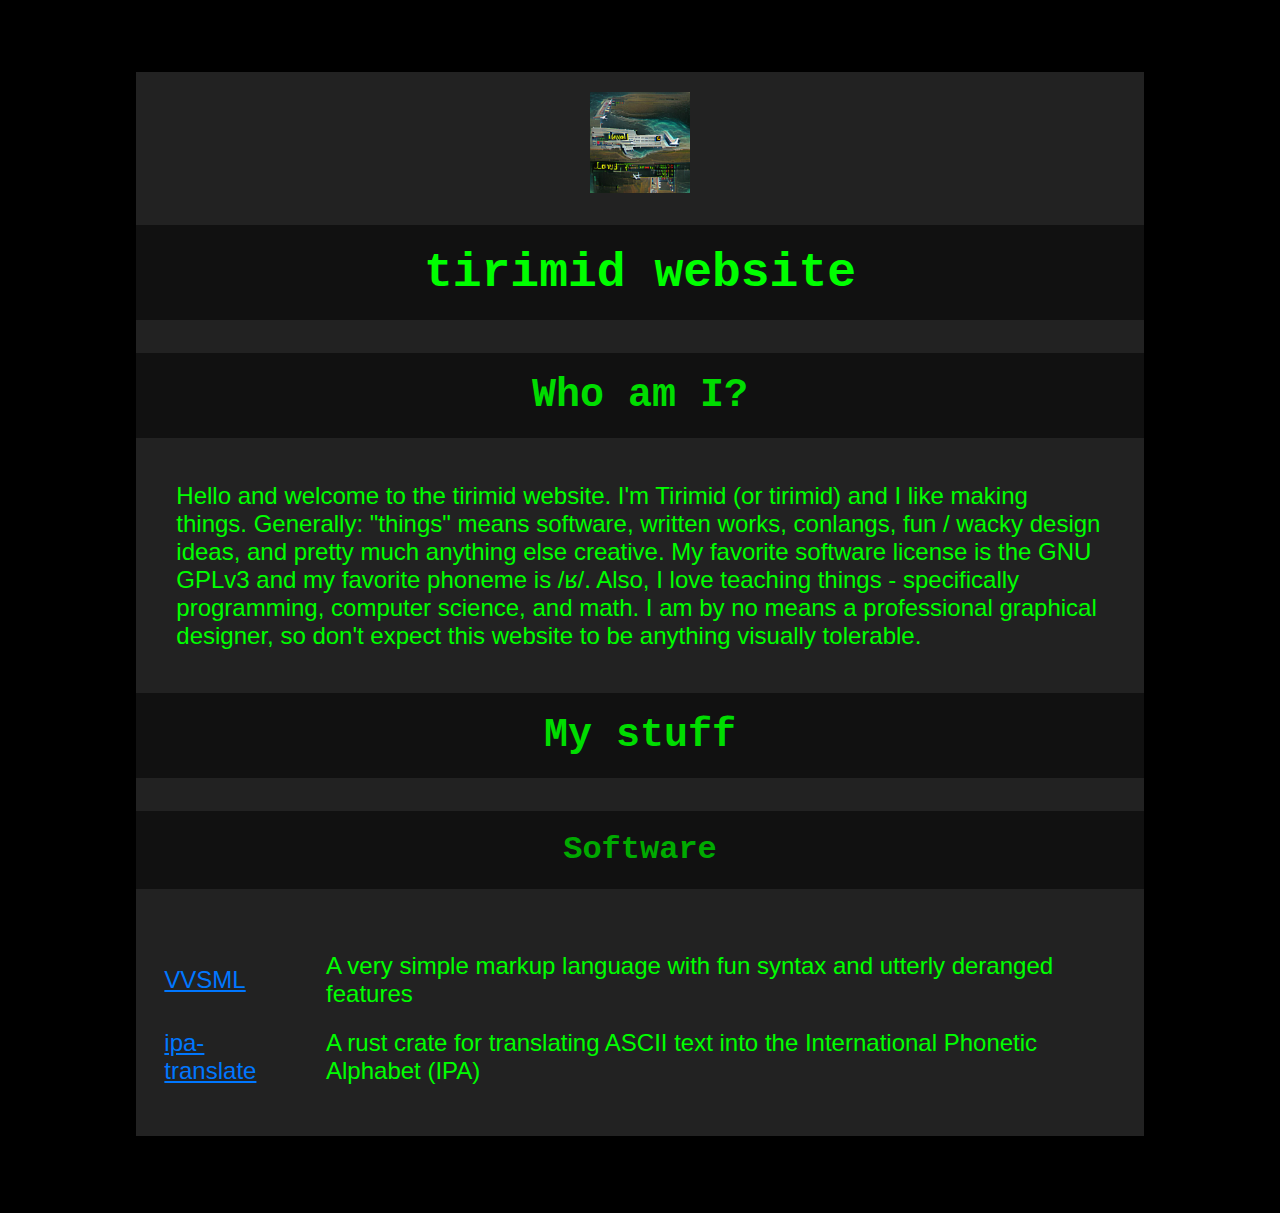
<file: index.html>
<html>
  <head>
    <title>tirimid website</title>
    <link rel="icon" type="image/x-icon" href="res/img/favicon.ico">
    <link rel="stylesheet" href="style.css">
  </head>
  <body>
    <center>
      <img src="res/img/favicon.jpg" alt="favicon" width="10%">
    </center>
    <h1>tirimid website</h1>
    <h2>Who am I?</h2>
    <p>
      Hello and welcome to the tirimid website.
      I'm Tirimid (or tirimid) and I like making things.
      Generally: "things" means software, written works, conlangs, fun / wacky
      design ideas, and pretty much anything else creative.
      My favorite software license is the GNU GPLv3 and my favorite phoneme is
      /&#641;/.
      Also, I love teaching things - specifically programming, computer science,
      and math.
      I am by no means a professional graphical designer, so don't expect this
      website to be anything visually tolerable.
    </p>
    <h2>My stuff</h2>
    <h3>Software</h3>
    <table>
      <tr>
        <td>
          <p><a href="my-stuff/software/vvsml.html">VVSML</a></p>
        </td>
        <td>
          <p>
            A very simple markup language with fun syntax and utterly deranged
            features
          </p>
        </td>
      </tr>
      <tr>
        <td>
          <p>
            <a href="my-stuff/software/ipa-translate.html">ipa-translate</a>
          </p>
        </td>
        <td>
          <p>
            A rust crate for translating ASCII text into the International
            Phonetic Alphabet (IPA)
          </p>
        </td>
      </tr>
    </table>
  </body>
</html>
</file>
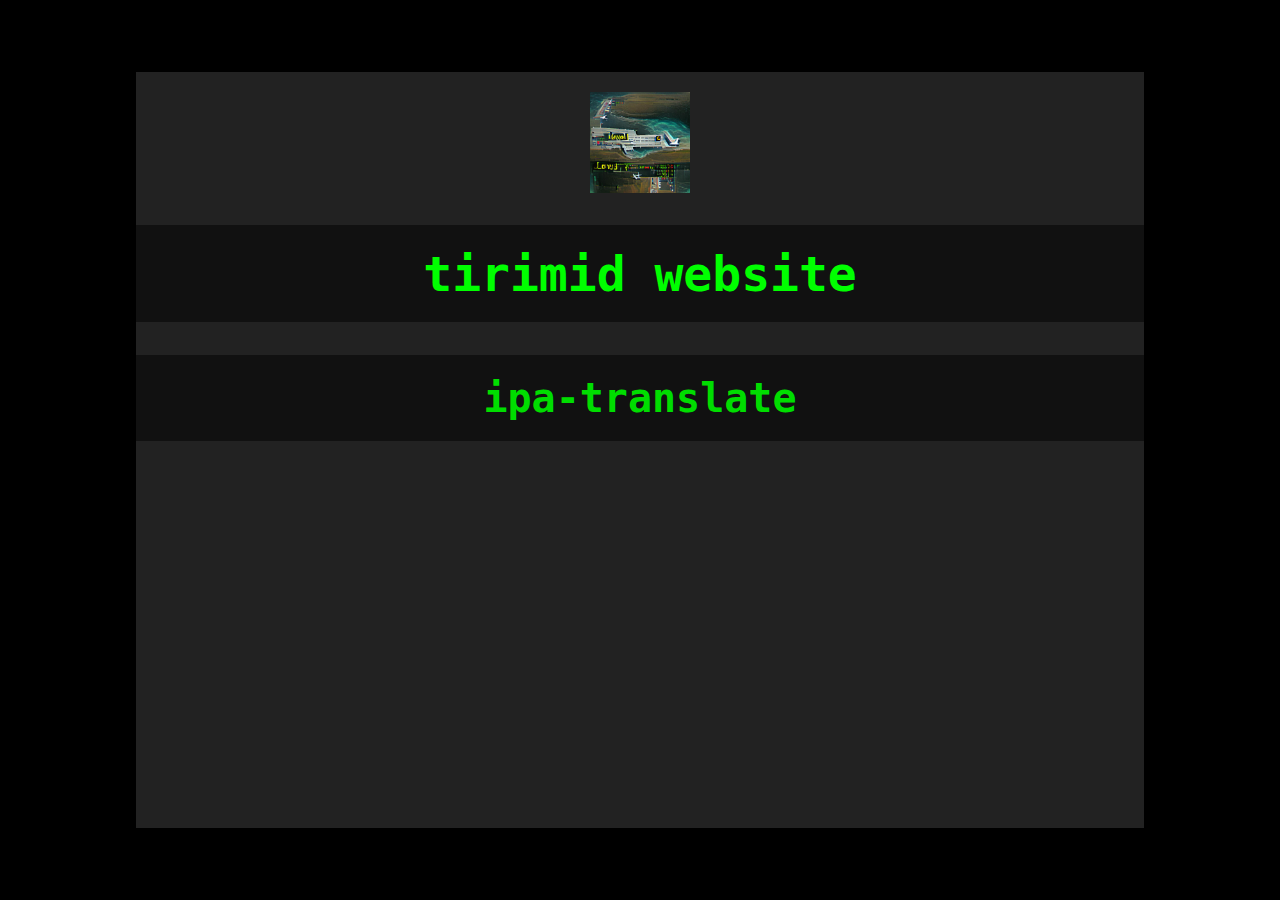
<file: my-stuff/software/ipa-translate.html>
<html>
  <head>
    <title>tirimid website</title>
    <link rel="icon" type="image/x-icon" href="../../res/img/favicon.ico">
    <link rel="stylesheet" href="../../style.css">
  </head>
  <body>
    <center>
      <img src="../../res/img/favicon.jpg" alt="favicon" width="10%">
    </center>
    <h1>tirimid website</h1>
    <h2>ipa-translate</h2>
  </body>
</html>
</file>
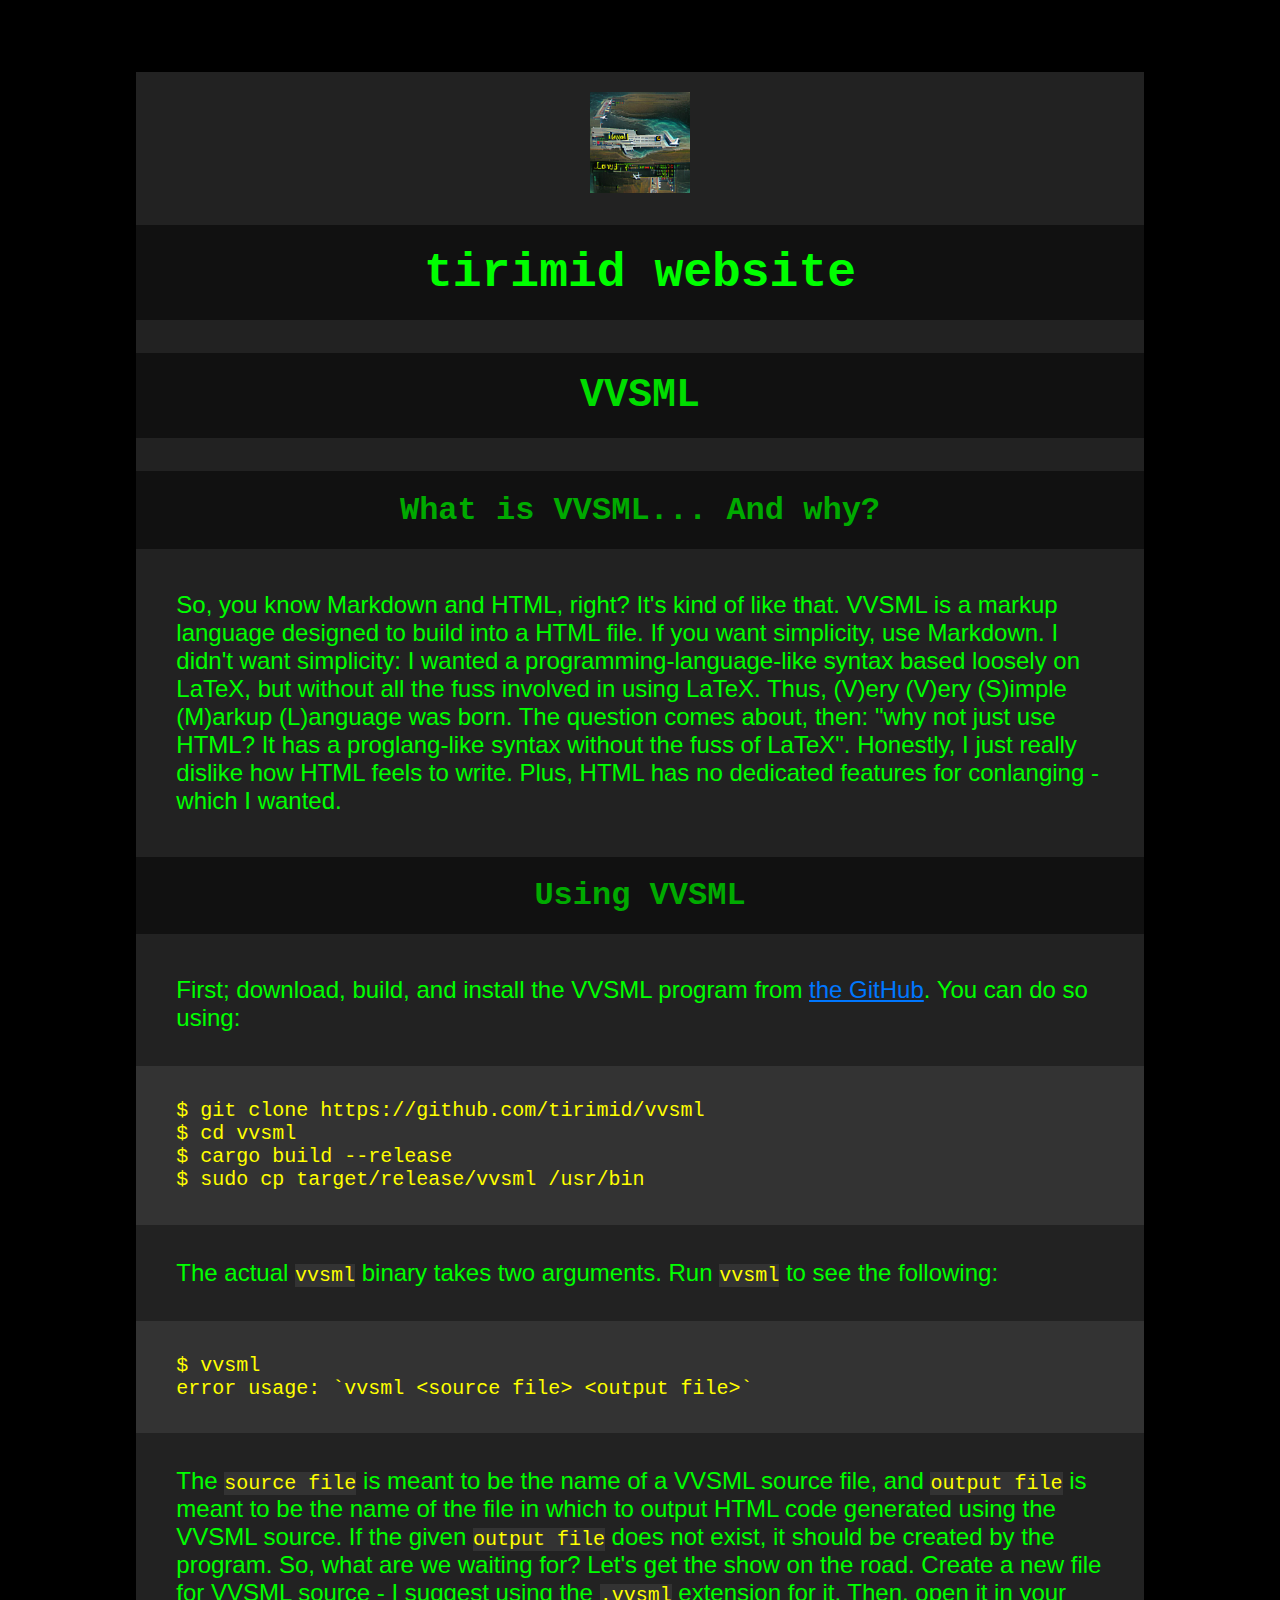
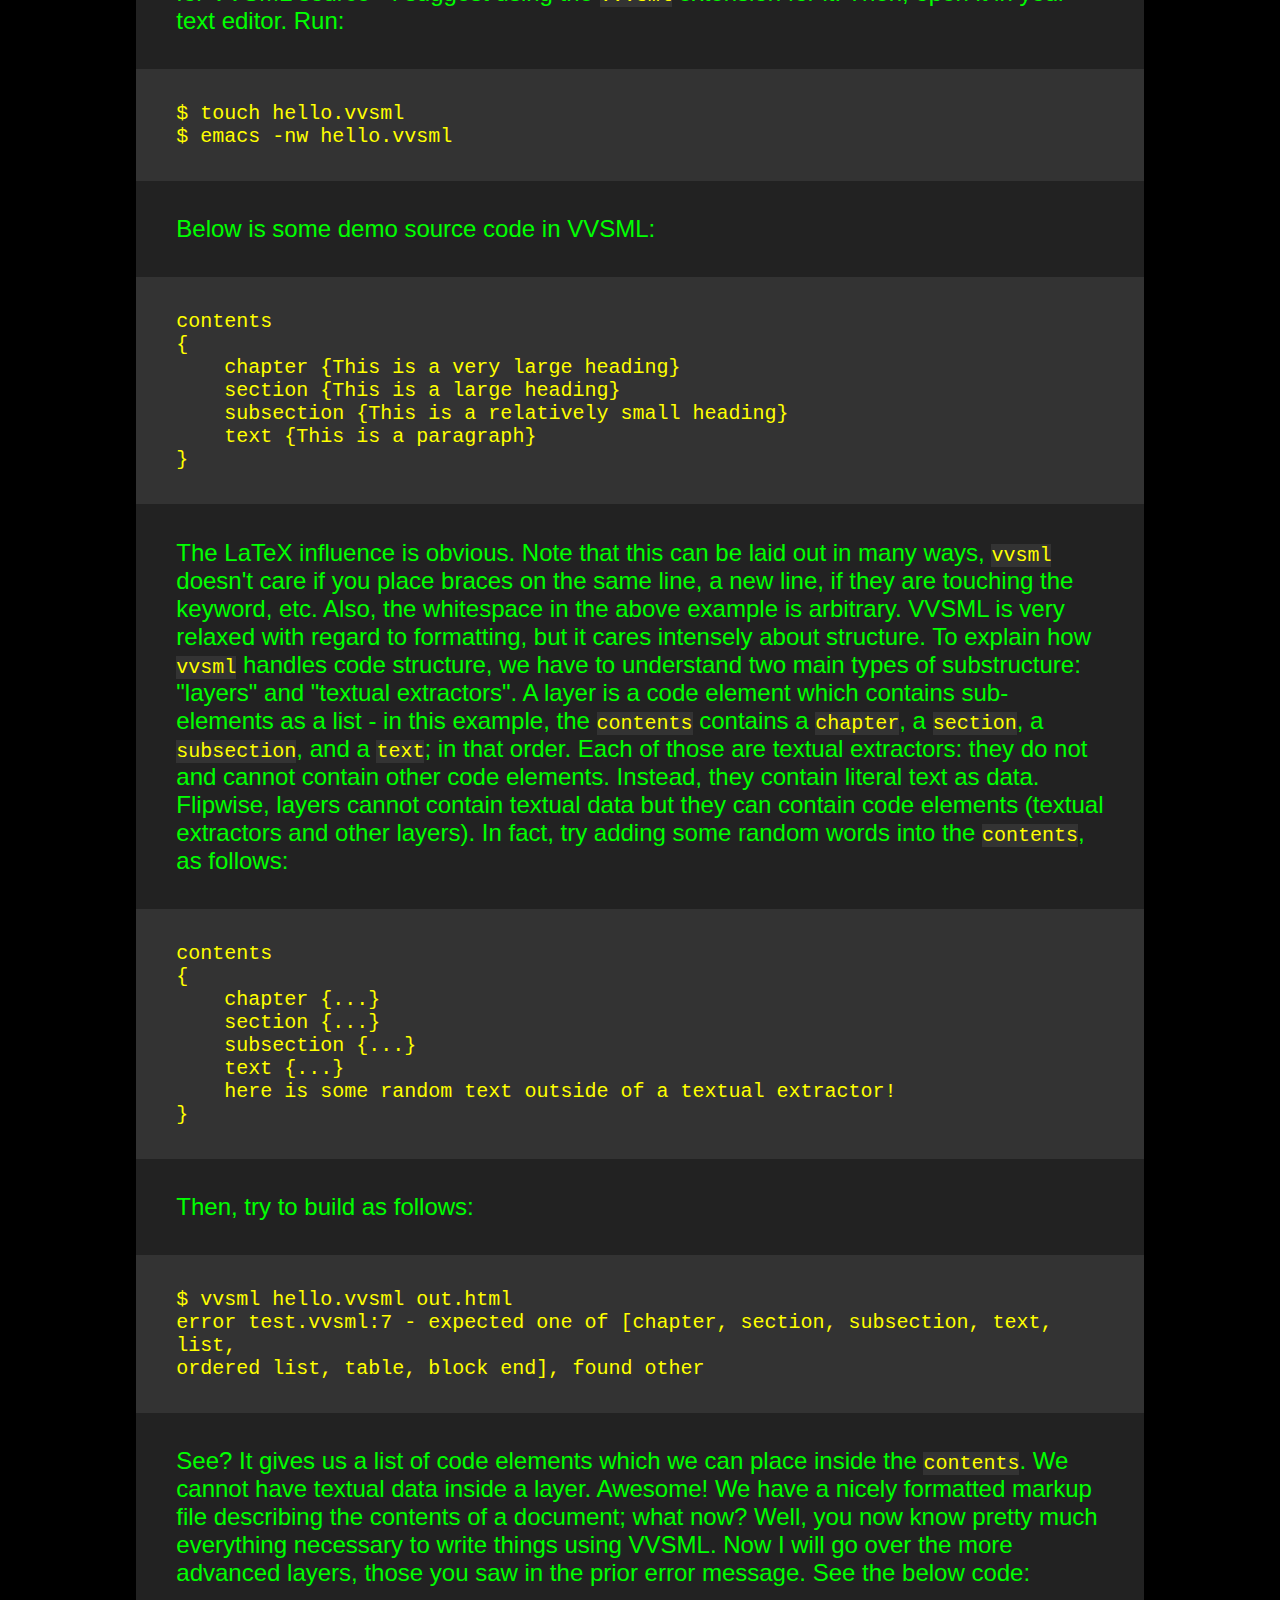
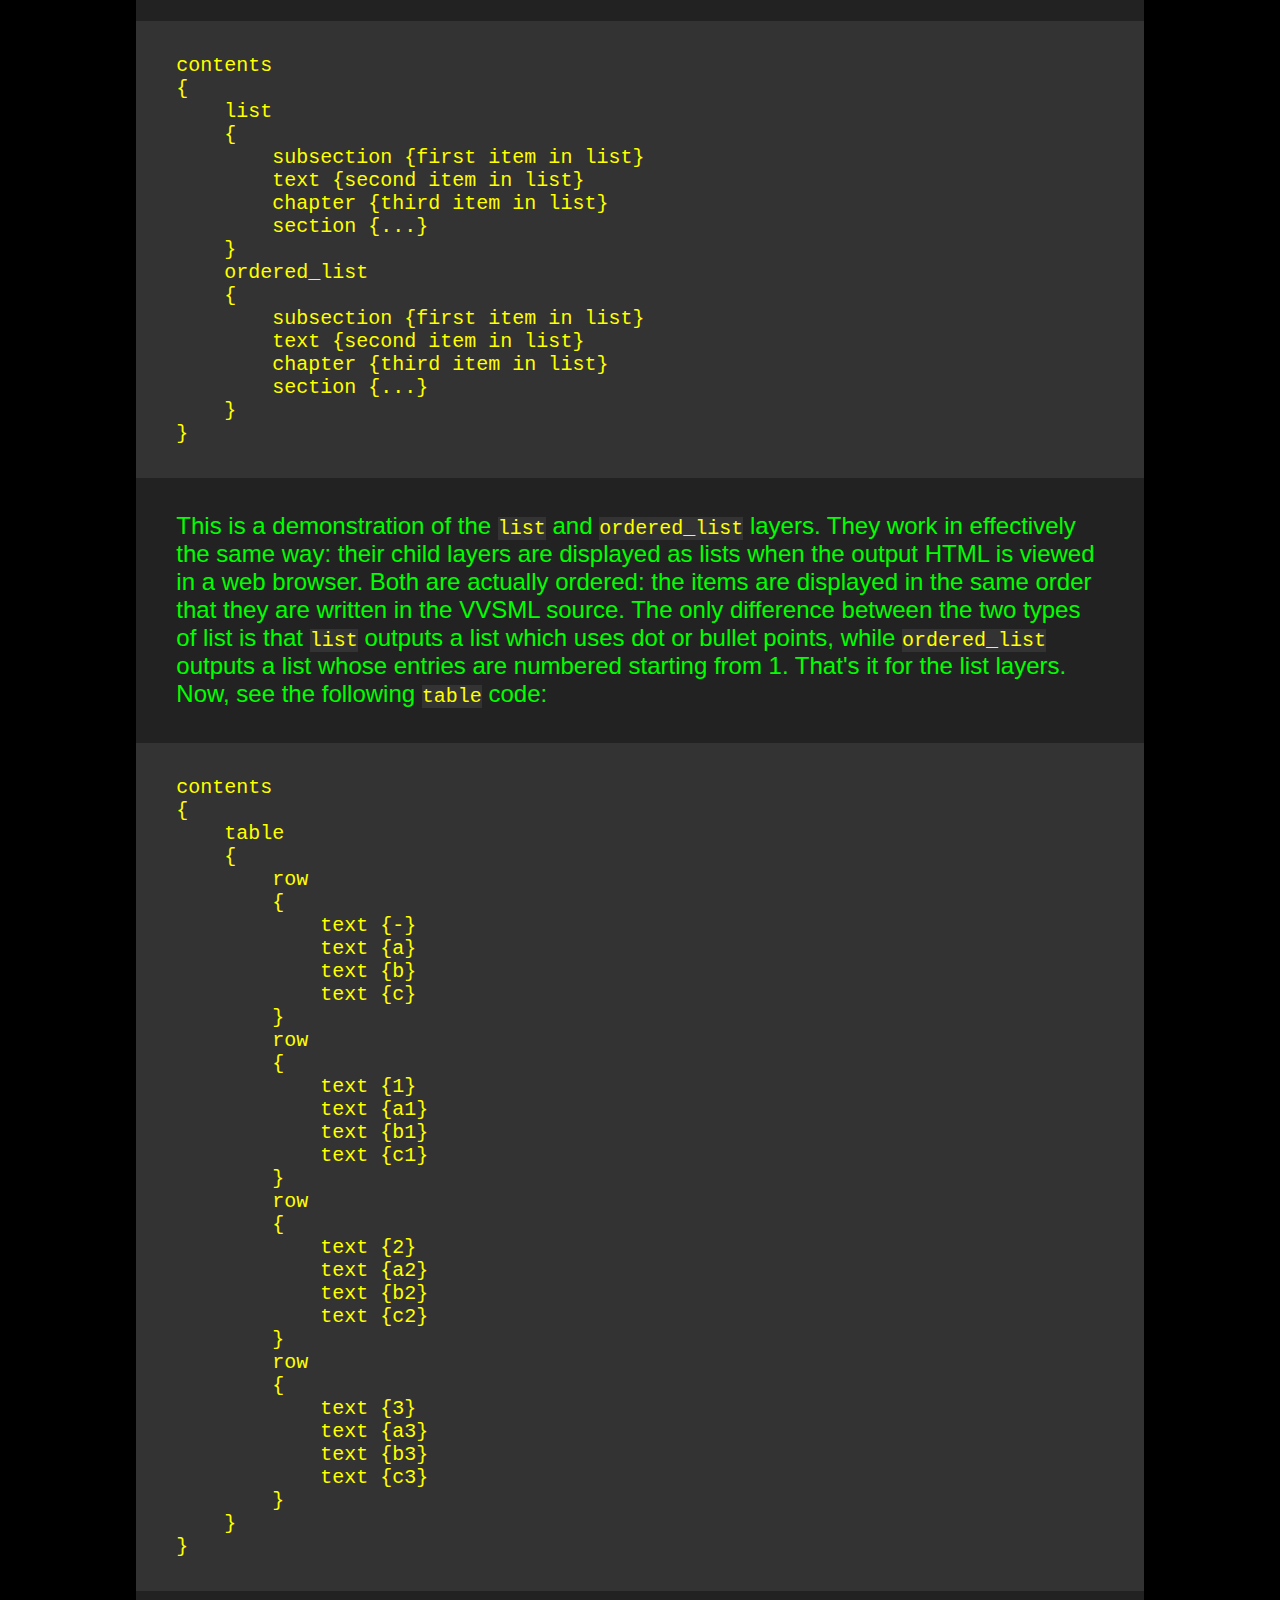
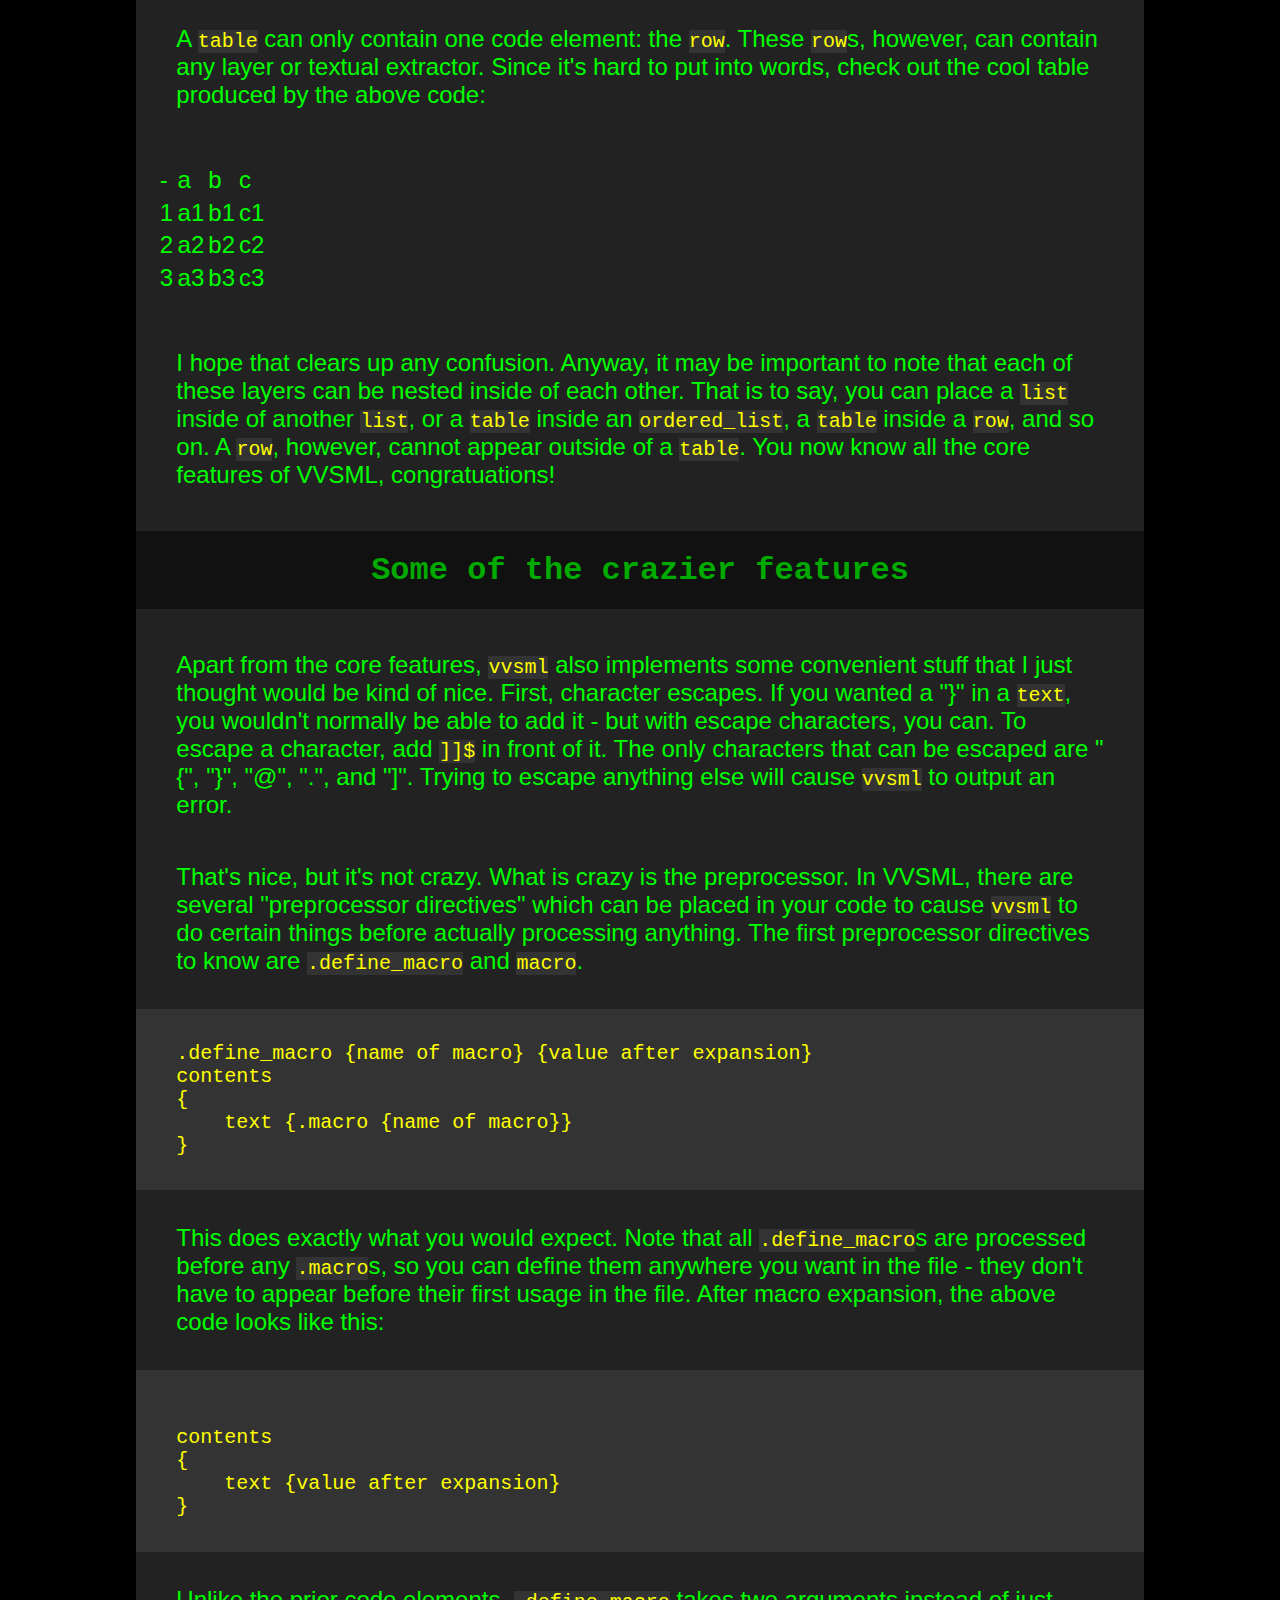
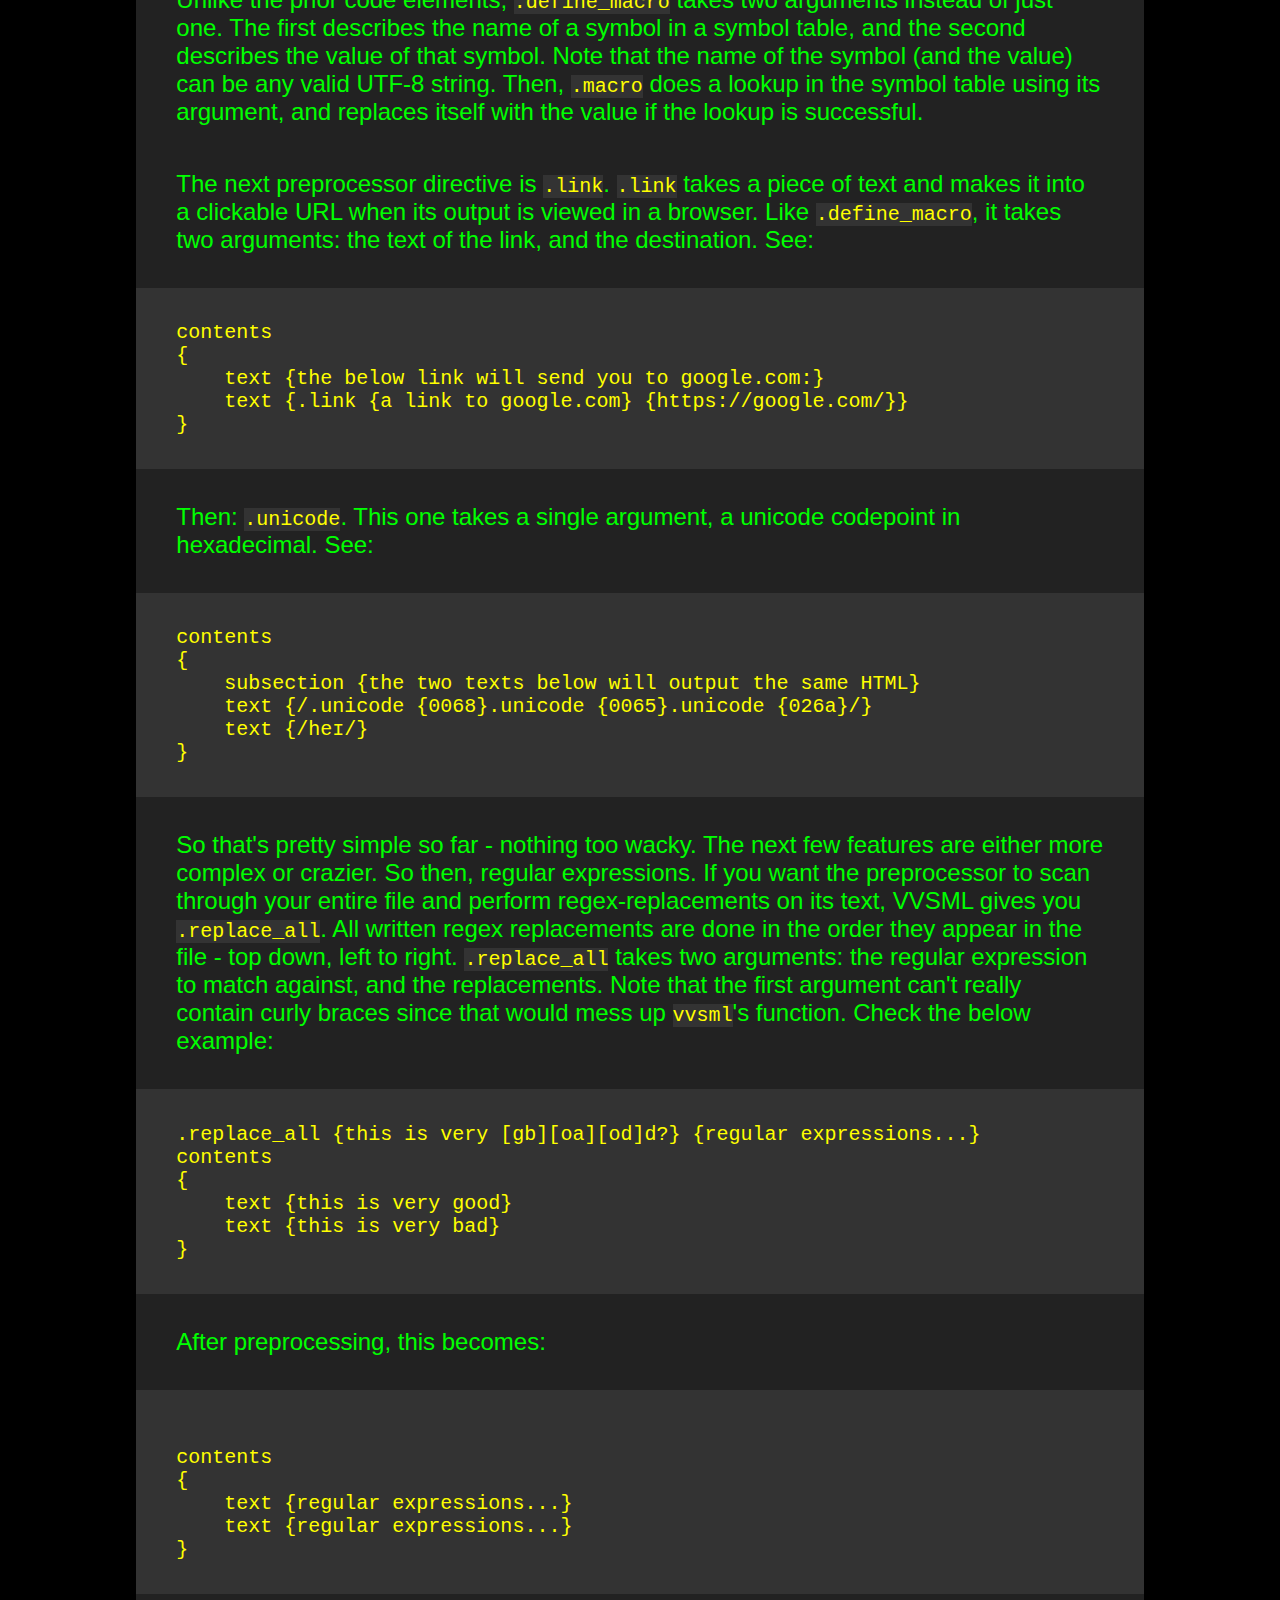
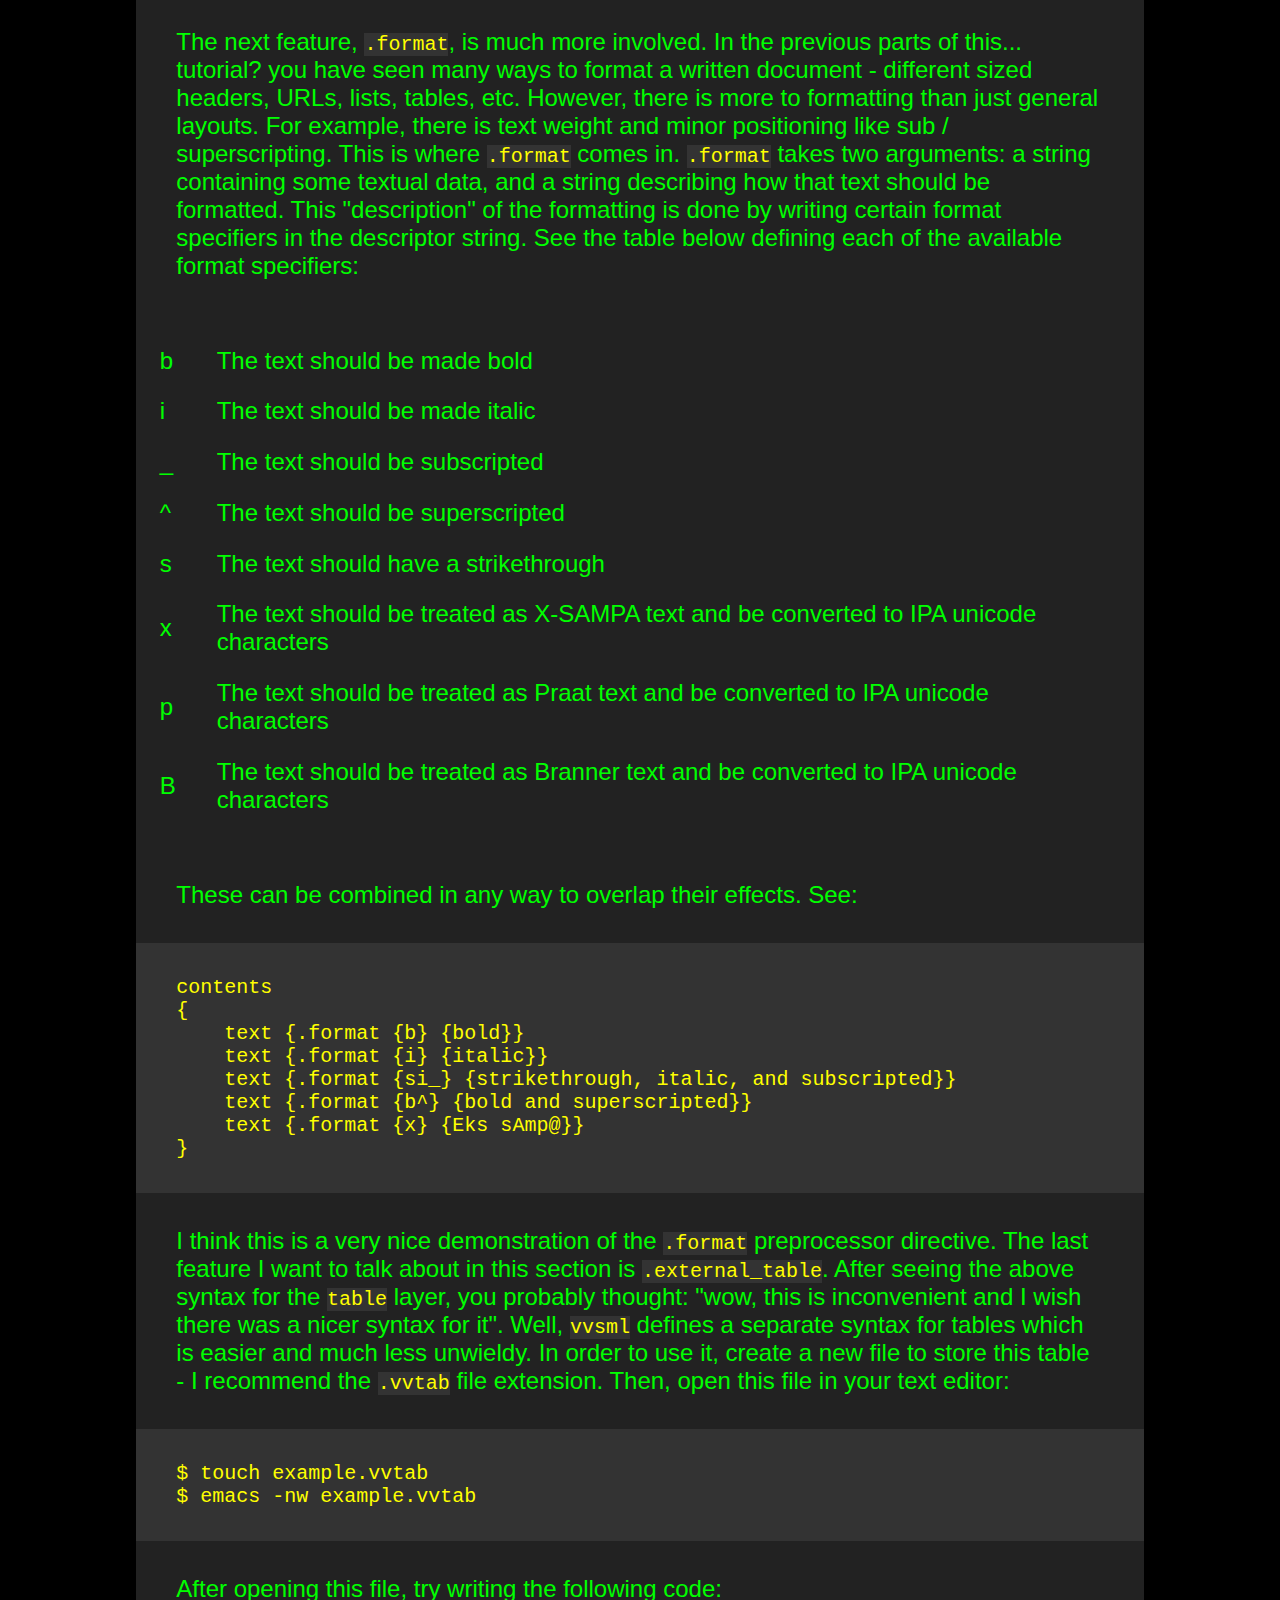
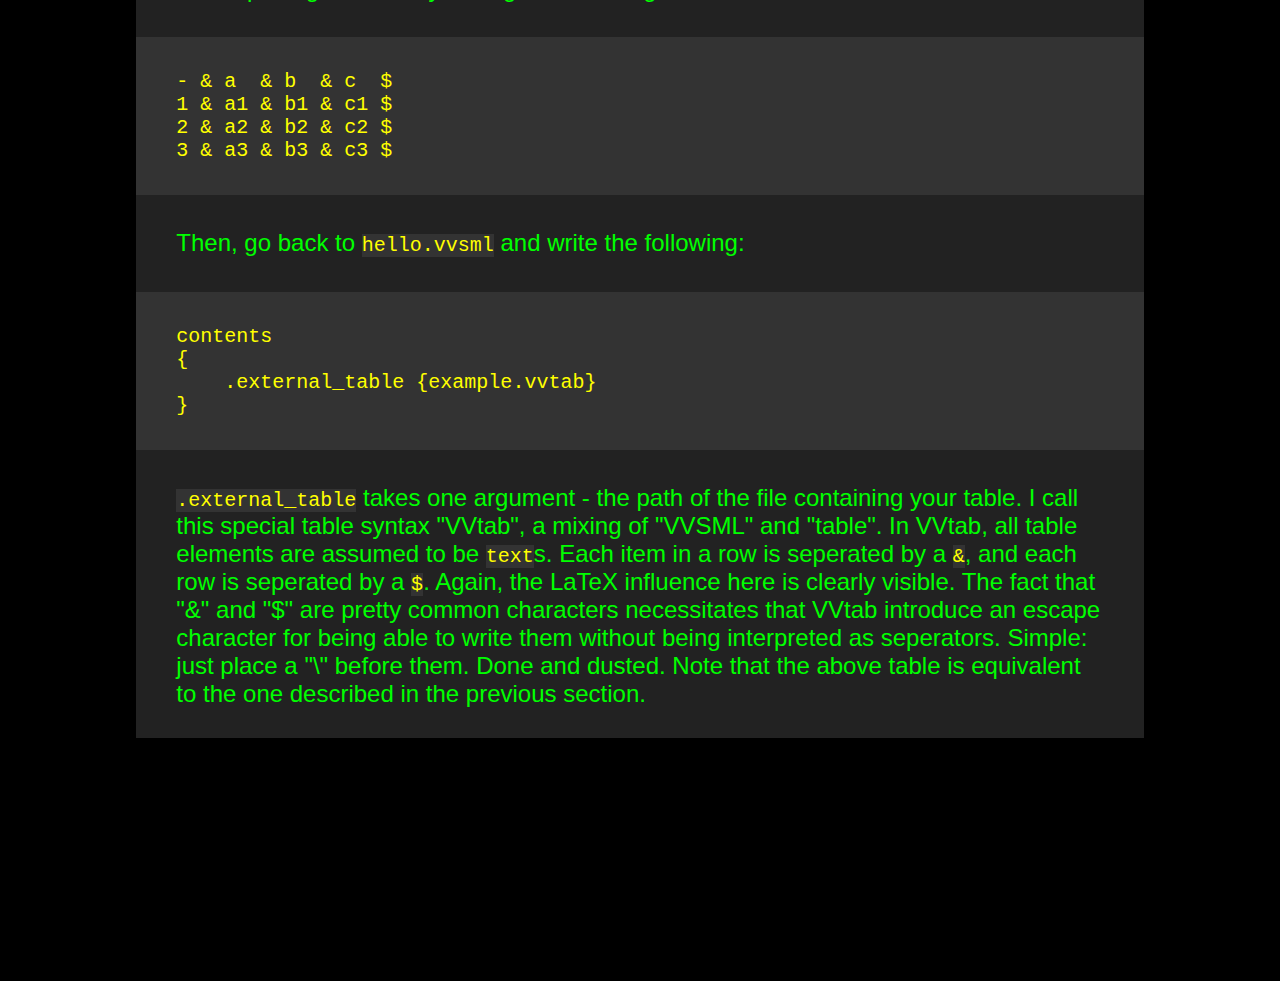
<file: my-stuff/software/vvsml.html>
<html>
  <head>
    <title>tirimid website</title>
    <link rel="icon" type="image/x-icon" href="../../res/img/favicon.ico">
    <link rel="stylesheet" href="../../style.css">
  </head>
  <body>
    <center>
      <img src="../../res/img/favicon.jpg" alt="favicon" width="10%">
    </center>
    <h1>tirimid website</h1>
    <h2>VVSML</h2>
    <h3>What is VVSML... And why?</h3>
    <p>
      So, you know Markdown and HTML, right? It's kind of like that. VVSML is a
      markup language designed to build into a HTML file. If you want
      simplicity, use Markdown. I didn't want simplicity: I wanted a
      programming-language-like syntax based loosely on LaTeX, but without all
      the fuss involved in using LaTeX. Thus, (V)ery (V)ery (S)imple (M)arkup
      (L)anguage was born. The question comes about, then: "why not just use
      HTML? It has a proglang-like syntax without the fuss of LaTeX". Honestly,
      I just really dislike how HTML feels to write. Plus, HTML has no dedicated
      features for conlanging - which I wanted.
    </p>
    <h3>Using VVSML</h3>
    <p>
      First; download, build, and install the VVSML program from
      <a href="https://github.com/tirimid/vvsml" target="_blank">the GitHub</a>.
      You can do so using:
    </p>
    <code class="codelong">
$ git clone https://github.com/tirimid/vvsml
$ cd vvsml
$ cargo build --release
$ sudo cp target/release/vvsml /usr/bin
    </code>
    <p>
      The actual <code>vvsml</code> binary takes two arguments. Run
      <code>vvsml</code> to see the following:
    </p>
    <code class="codelong">
$ vvsml
error usage: `vvsml &lt;source file&gt; &lt;output file&gt;`
    </code>
    <p>
      The <code>source file</code> is meant to be the name of a VVSML source
      file, and <code>output file</code> is meant to be the name of the file in
      which to output HTML code generated using the VVSML source. If the given
      <code>output file</code> does not exist, it should be created by the
      program. So, what are we waiting for? Let's get the show on the road.
      Create a new file for VVSML source - I suggest using the
      <code>.vvsml</code> extension for it. Then, open it in your text editor.
      Run:
    </p>
    <code class="codelong">
$ touch hello.vvsml
$ emacs -nw hello.vvsml
    </code>
    <p>
      Below is some demo source code in VVSML:
    </p>
    <code class="codelong">
contents
{
    chapter {This is a very large heading}
    section {This is a large heading}
    subsection {This is a relatively small heading}
    text {This is a paragraph}
}
    </code>
    <p>
      The LaTeX influence is obvious. Note that this can be laid out in many
      ways, <code>vvsml</code> doesn't care if you place braces on the same
      line, a new line, if they are touching the keyword, etc. Also, the
      whitespace in the above example is arbitrary. VVSML is very relaxed with
      regard to formatting, but it cares intensely about structure. To explain
      how <code>vvsml</code> handles code structure, we have to understand two
      main types of substructure: "layers" and "textual extractors". A layer is
      a code element which contains sub-elements as a list - in this example,
      the <code>contents</code> contains a <code>chapter</code>, a
      <code>section</code>, a <code>subsection</code>, and a <code>text</code>;
      in that order. Each of those are textual extractors: they do not and
      cannot contain other code elements. Instead, they contain literal text as
      data. Flipwise, layers cannot contain textual data but they can contain
      code elements (textual extractors and other layers). In fact, try adding
      some random words into the <code>contents</code>, as follows:
    </p>
    <code class="codelong">
contents
{
    chapter {...}
    section {...}
    subsection {...}
    text {...}
    here is some random text outside of a textual extractor!
}
    </code>
    <p>Then, try to build as follows:</p>
    <code class="codelong">
$ vvsml hello.vvsml out.html
error test.vvsml:7 - expected one of [chapter, section, subsection, text, list,
ordered list, table, block end], found other
    </code>
    <p>
      See? It gives us a list of code elements which we can place inside the
      <code>contents</code>. We cannot have textual data inside a layer.
      Awesome! We have a nicely formatted markup file describing the contents of
      a document; what now? Well, you now know pretty much everything necessary
      to write things using VVSML. Now I will go over the more advanced layers,
      those you saw in the prior error message. See the below code:
    </p>
    <code class="codelong">
contents
{
    list
    {
        subsection {first item in list}
        text {second item in list}
        chapter {third item in list}
        section {...}
    }
    ordered_list
    {
        subsection {first item in list}
        text {second item in list}
        chapter {third item in list}
        section {...}
    }
}
    </code>
    <p>
      This is a demonstration of the <code>list</code> and
      <code>ordered_list</code> layers. They work in effectively the same way:
      their child layers are displayed as lists when the output HTML is viewed
      in a web browser. Both are actually ordered: the items are displayed in
      the same order that they are written in the VVSML source. The only
      difference between the two types of list is that <code>list</code> outputs
      a list which uses dot or bullet points, while <code>ordered_list</code>
      outputs a list whose entries are numbered starting from 1. That's it for
      the list layers. Now, see the following <code>table</code> code:
    </p>
    <code class="codelong">
contents
{
    table
    {
        row
        {
            text {-}
            text {a}
            text {b}
            text {c}
        }
        row
        {
            text {1}
            text {a1}
            text {b1}
            text {c1}
        }
        row
        {
            text {2}
            text {a2}
            text {b2}
            text {c2}
        }
        row
        {
            text {3}
            text {a3}
            text {b3}
            text {c3}
        }
    }
}
    </code>
    <p>
      A <code>table</code> can only contain one code element: the
      <code>row</code>. These <code>row</code>s, however, can contain any layer
      or textual extractor. Since it's hard to put into words, check out the
      cool table produced by the above code:
    </p>
    <table>
      <tr>
        <td><p>-</p></td>
        <td><p>a</p></td>
        <td><p>b</p></td>
        <td><p>c</p></td>
      </tr>
      <tr>
        <td><p>1</p></td>
        <td><p>a1</p></td>
        <td><p>b1</p></td>
        <td><p>c1</p></td>
      </tr>
      <tr>
        <td><p>2</p></td>
        <td><p>a2</p></td>
        <td><p>b2</p></td>
        <td><p>c2</p></td>
      </tr>
      <tr>
        <td><p>3</p></td>
        <td><p>a3</p></td>
        <td><p>b3</p></td>
        <td><p>c3</p></td>
      </tr>
    </table>
    <p>
      I hope that clears up any confusion. Anyway, it may be important to note
      that each of these layers can be nested inside of each other. That is to
      say, you can place a <code>list</code> inside of another
      <code>list</code>, or a <code>table</code> inside an
      <code>ordered_list</code>, a <code>table</code> inside a <code>row</code>,
      and so on. A <code>row</code>, however, cannot appear outside of a
      <code>table</code>. You now know all the core features of VVSML,
      congratuations!
    </p>
    <h3>Some of the crazier features</h3>
    <p>
      Apart from the core features, <code>vvsml</code> also implements some
      convenient stuff that I just thought would be kind of nice. First,
      character escapes. If you wanted a "}" in a <code>text</code>, you
      wouldn't normally be able to add it - but with escape characters, you can.
      To escape a character, add <code>]]$</code> in front of it. The only
      characters that can be escaped are "{", "}", "@", ".", and "]". Trying to
      escape anything else will cause <code>vvsml</code> to output an error.
    </p>
    <p>
      That's nice, but it's not crazy. What is crazy is the preprocessor. In
      VVSML, there are several "preprocessor directives" which can be placed in
      your code to cause <code>vvsml</code> to do certain things before actually
      processing anything. The first preprocessor directives to know are
      <code>.define_macro</code> and <code>macro</code>.
    </p>
    <code class="codelong">
.define_macro {name of macro} {value after expansion}
contents
{
    text {.macro {name of macro}}
}
    </code>
    <p>
      This does exactly what you would expect. Note that all
      <code>.define_macro</code>s are processed before any <code>.macro</code>s,
      so you can define them anywhere you want in the file - they don't have to
      appear before their first usage in the file. After macro expansion, the
      above code looks like this:
      </p>
    <code class="codelong">

contents
{
    text {value after expansion}
}
    </code>
    <p>
      Unlike the prior code elements, <code>.define_macro</code> takes two
      arguments instead of just one. The first describes the name of a symbol in
      a symbol table, and the second describes the value of that symbol. Note
      that the name of the symbol (and the value) can be any valid UTF-8 string.
      Then, <code>.macro</code> does a lookup in the symbol table using its
      argument, and replaces itself with the value if the lookup is successful.
    </p>
    <p>
      The next preprocessor directive is <code>.link</code>. <code>.link</code>
      takes a piece of text and makes it into a clickable URL when its output is
      viewed in a browser. Like <code>.define_macro</code>, it takes two
      arguments: the text of the link, and the destination. See:
    </p>
    <code class="codelong">
contents
{
    text {the below link will send you to google.com:}
    text {.link {a link to google.com} {https://google.com/}}
}
    </code>
    <p>
      Then: <code>.unicode</code>. This one takes a single argument, a unicode
      codepoint in hexadecimal. See:
    </p>
    <code class="codelong">
contents
{
    subsection {the two texts below will output the same HTML}
    text {/.unicode {0068}.unicode {0065}.unicode {026a}/}
    text {/&#104;&#101;&#618;/}
}
    </code>
    <p>
      So that's pretty simple so far - nothing too wacky. The next few features
      are either more complex or crazier. So then, regular expressions. If you
      want the preprocessor to scan through your entire file and perform
      regex-replacements on its text, VVSML gives you <code>.replace_all</code>.
      All written regex replacements are done in the order they appear in the
      file - top down, left to right. <code>.replace_all</code> takes two
      arguments: the regular expression to match against, and the replacements.
      Note that the first argument can't really contain curly braces since that
      would mess up <code>vvsml</code>'s function. Check the below example:
    </p>
    <code class="codelong">
.replace_all {this is very [gb][oa][od]d?} {regular expressions...}
contents
{
    text {this is very good}
    text {this is very bad}
}
    </code>
    <p>After preprocessing, this becomes:</p>
    <code class="codelong">

contents
{
    text {regular expressions...}
    text {regular expressions...}
}
    </code>
    <p>
      The next feature, <code>.format</code>, is much more involved. In the
      previous parts of this... tutorial? you have seen many ways to format a
      written document - different sized headers, URLs, lists, tables, etc.
      However, there is more to formatting than just general layouts. For
      example, there is text weight and minor positioning like sub /
      superscripting. This is where <code>.format</code> comes in.
      <code>.format</code> takes two arguments: a string containing some textual
      data, and a string describing how that text should be formatted. This
      "description" of the formatting is done by writing certain format
      specifiers in the descriptor string. See the table below defining each
      of the available format specifiers:
    </p>
    <table>
      <tr>
        <td><p>b</p></td>
        <td><p>The text should be made bold</p></td>
      </tr>
      <tr>
        <td><p>i</p></td>
        <td><p>The text should be made italic</p></td>
      </tr>
      <tr>
        <td><p>_</p></td>
        <td><p>The text should be subscripted</p></td>
      </tr>
      <tr>
        <td><p>^</p></td>
        <td><p>The text should be superscripted</p></td>
      </tr>
      <tr>
        <td><p>s</p></td>
        <td><p>The text should have a strikethrough</p></td>
      </tr>
      <tr>
        <td><p>x</p></td>
        <td>
          <p>
            The text should be treated as X-SAMPA text and be converted to IPA
            unicode characters
          </p>
        </td>
      </tr>
      <tr>
        <td><p>p</p></td>
        <td>
          <p>
            The text should be treated as Praat text and be converted to IPA
            unicode characters
          </p>
        </td>
      </tr>
      <tr>
        <td><p>B</p></td>
        <td>
          <p>
            The text should be treated as Branner text and be converted to IPA
            unicode characters
          </p>
        </td>
      </tr>
    </table>
    <p>These can be combined in any way to overlap their effects. See:</p>
    <code class="codelong">
contents
{
    text {.format {b} {bold}}
    text {.format {i} {italic}}
    text {.format {si_} {strikethrough, italic, and subscripted}}
    text {.format {b^} {bold and superscripted}}
    text {.format {x} {Eks sAmp@}}
}
    </code>
    <p>
      I think this is a very nice demonstration of the <code>.format</code>
      preprocessor directive. The last feature I want to talk about in this
      section is <code>.external_table</code>. After seeing the above syntax for
      the <code>table</code> layer, you probably thought: "wow, this is
      inconvenient and I wish there was a nicer syntax for it". Well,
      <code>vvsml</code> defines a separate syntax for tables which is easier
      and much less unwieldy. In order to use it, create a new file to store
      this table - I recommend the <code>.vvtab</code> file extension. Then,
      open this file in your text editor:
    </p>
    <code class="codelong">
$ touch example.vvtab
$ emacs -nw example.vvtab
    </code>
    <p>After opening this file, try writing the following code:</p>
    <code class="codelong">
- & a  & b  & c  $
1 & a1 & b1 & c1 $
2 & a2 & b2 & c2 $
3 & a3 & b3 & c3 $
    </code>
    <p>Then, go back to <code>hello.vvsml</code> and write the following:</p>
    <code class="codelong">
contents
{
    .external_table {example.vvtab}
}
    </code>
    <p>
      <code>.external_table</code> takes one argument - the path of the file
      containing your table. I call this special table syntax "VVtab", a mixing
      of "VVSML" and "table". In VVtab, all table elements are assumed to be
      <code>text</code>s. Each item in a row is seperated by a <code>&</code>,
      and each row is seperated by a <code>$</code>. Again, the LaTeX influence
      here is clearly visible. The fact that "&" and "$" are pretty common
      characters necessitates that VVtab introduce an escape character for being
      able to write them without being interpreted as seperators. Simple: just
      place a "\" before them. Done and dusted. Note that the above table is
      equivalent to the one described in the previous section.
    </p>
  </body>
</html>
</file>
<file: style.css>
html {
    padding-left: 10%;
    padding-right: 10%;
    padding-top: 5%;
    padding-bottom: 5%;
    background-color: #000000;
}

body {
    padding-top: 2%;
    padding-bottom: 2%;
    background-color: #222222;
}

table {
    padding: 2%;
}

h1 {
    padding: 2%;
    text-align: center;
    background-color: #111111;
    color: #00ff00;
    font-family: monospace;
    font-size: 48px;
}

h2 {
    padding: 2%;
    text-align: center;
    background-color: #111111;
    color: #00dd00;
    font-family: monospace;
    font-size: 40px;
}

h3 {
    padding: 2%;
    text-align: center;
    background-color: #111111;
    color: #00aa00;
    font-family: monospace;
    font-size: 32px;
}

p {
    padding-left: 4%;
    padding-right: 4%;
    padding-top: 1%;
    padding-bottom: 1%;
    color: #00ff00;
    font-family: helvetica;
    font-size: 24px;
}

.codelong {
    display: block;
    white-space: pre-wrap;
    padding-left: 4%;
    padding-right: 4%;
    padding-top: 1%;
    padding-bottom: 1%;
}

code {
    background-color: #333333;
    color: #ffff00;
    font-size: 20px;
}

a:link {
    color: #0077ff;
}

a:visited {
    color: #0055ff;
}
</file>
